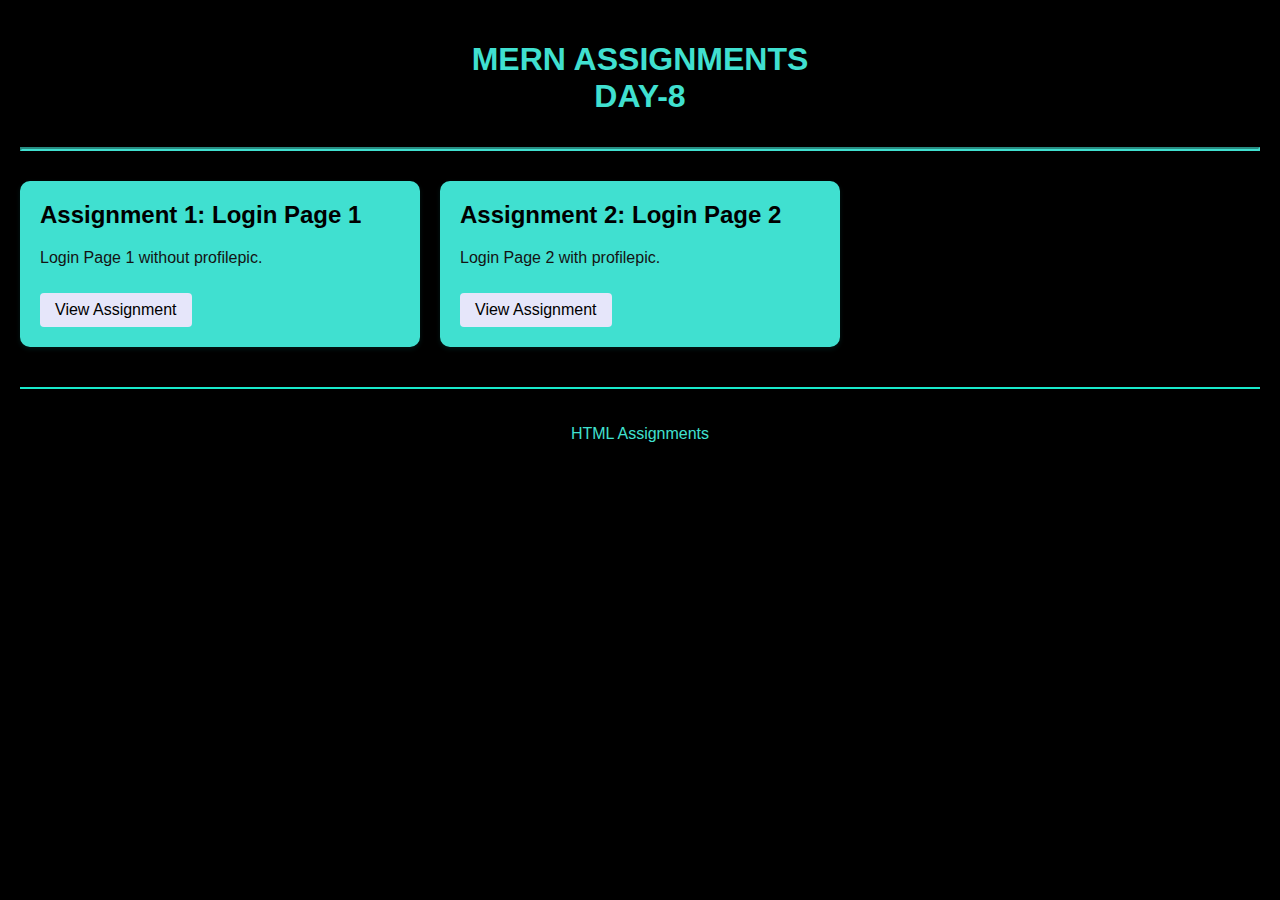
<file: index.html>
<!DOCTYPE html>
<html>
<head>
    <title>DAY 8 ASSIGNMENTS</title>
    <style>
        body {
            font-family:'Franklin Gothic Medium', 'Arial Narrow', Arial, sans-serif;
            margin: 0;
            padding: 20px;
            background-color: black;
        }
        h1 {
            color: turquoise;
            text-align: center;
            padding-bottom: 10px;
        }

        hr{
            border-color: turquoise;
            border-width: 2px;
        }

        .container {
            display: grid;
            grid-template-columns: repeat(auto-fill, minmax(300px, 1fr));
            gap: 20px;
            margin-top: 30px;
        }
        .assignment-card {
            background-color: turquoise;
            opacity: 100%;
            border-radius: 10px;
            padding: 20px;
            box-shadow: 0 2px 5px rgba(8, 232, 213, 0.1);
            transition: transform 0.3s ease;
        }
        .assignment-card:hover {
            transform: translateY(-5px);
            box-shadow: 0 5px 15px rgba(152, 14, 14, 0.2);
        }
        .assignment-card h2 {
            color: black;
            margin-top: 0;
        }
        .assignment-card p {
            color: rgb(20, 19, 19);
        }
        .assignment-card a {
            display: inline-block;
            margin-top: 10px;
            padding: 8px 15px;
            background-color: lavender;
            color: rgb(0, 0, 0);
            text-decoration: none;
            border-radius: 4px;
        }
        .assignment-card a:hover {
            background-color: rgb(11, 230, 238);
        }
        footer {
            margin-top: 40px;
            text-align: center;
            color: turquoise;
            padding: 20px;
            border-top: 2px solid #18eacb;
        }
    </style>
</head>

<body>
    <h1> MERN ASSIGNMENTS <br>
    DAY-8 </h1>
    <hr> 

    <div class="container">
        
        <div class="assignment-card">
            <h2>Assignment 1: Login Page 1</h2>
            <p>Login Page 1 without profilepic.</p>
            <a href="login1.html">View Assignment</a>
        </div>
        
        <div class="assignment-card">
            <h2>Assignment 2: Login Page 2</h2>
            <p>Login Page 2 with profilepic.</p>
            <a href="login2.html">View Assignment</a>
        </div>

        

    </div>
    
    <footer>
        <p>HTML Assignments  </p>
    </footer>
</body>
</html>
</file>
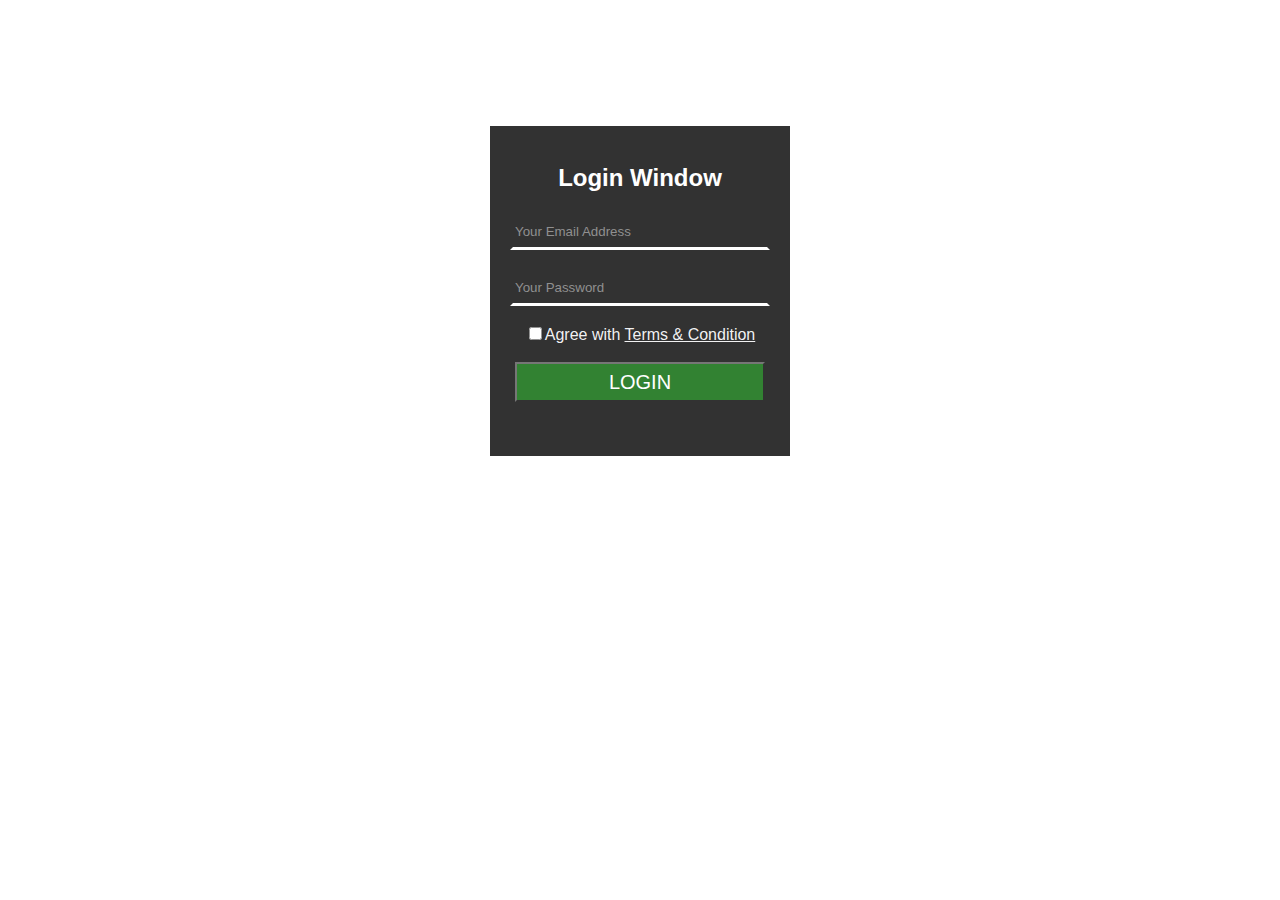
<file: login1.html>
<!DOCTYPE html>
<html lang="en">
<head>
    <meta charset="UTF-8">
    <meta name="viewport" content="width=device-width, initial-scale=1.0">
    <title>Login Page 1</title>
    <link rel="stylesheet" href="login.css">
</head>
<body>
    <center>
        <div class="login-box">
            <form><br>
                <h2>Login Window</h2>
                <input class="inp"  href="email"   type="text" placeholder="Your Email Address"><br><br>
                <input class="inp"  href="password"    type="text"  placeholder="Your Password"><br><br>
                <input class="agree"    type="checkbox">Agree with <u>Terms & Condition</u><br><br>
                <button class="btn" aria-placeholder="Login">Login</button>
            </form>
        </div>
    </center>
</body>
</html>
</file>
<file: login.css>
body{
    background-image: url("https://previews.123rf.com/images/artshock/artshock1202/artshock120200075/12694190-big-galaxy.jpg");
    background: cover;
    background-repeat: no-repeat;
    font-family: 'Lucida Sans', 'Lucida Sans Regular', 'Lucida Grande', 'Lucida Sans Unicode', Geneva, Verdana, sans-serif;
    color: #f6f6f8f8;
    height: auto;
    width: auto;
}


.login-box{
    background-color: black;
    opacity: 80%;
    margin: auto;
    height: 330px;
    width: 300px;
    box-sizing: content-box;
    margin-top: 10%;
    

}

.inp{
    width: 250px;
    height: 30px;
    background-color: black;
    border: solid;
    border-bottom-color: white;

}

h2{
    color: white;
    margin-top: 20px;
}

.btn{
    background-color: darkgreen;
    height: 40px;
    width: 250px;
    color: white;
    font-family:'Segoe UI', Tahoma, Geneva, Verdana, sans-serif;
    text-decoration: double;
    text-transform: uppercase;
    font-size: 20px;


}
</file>
